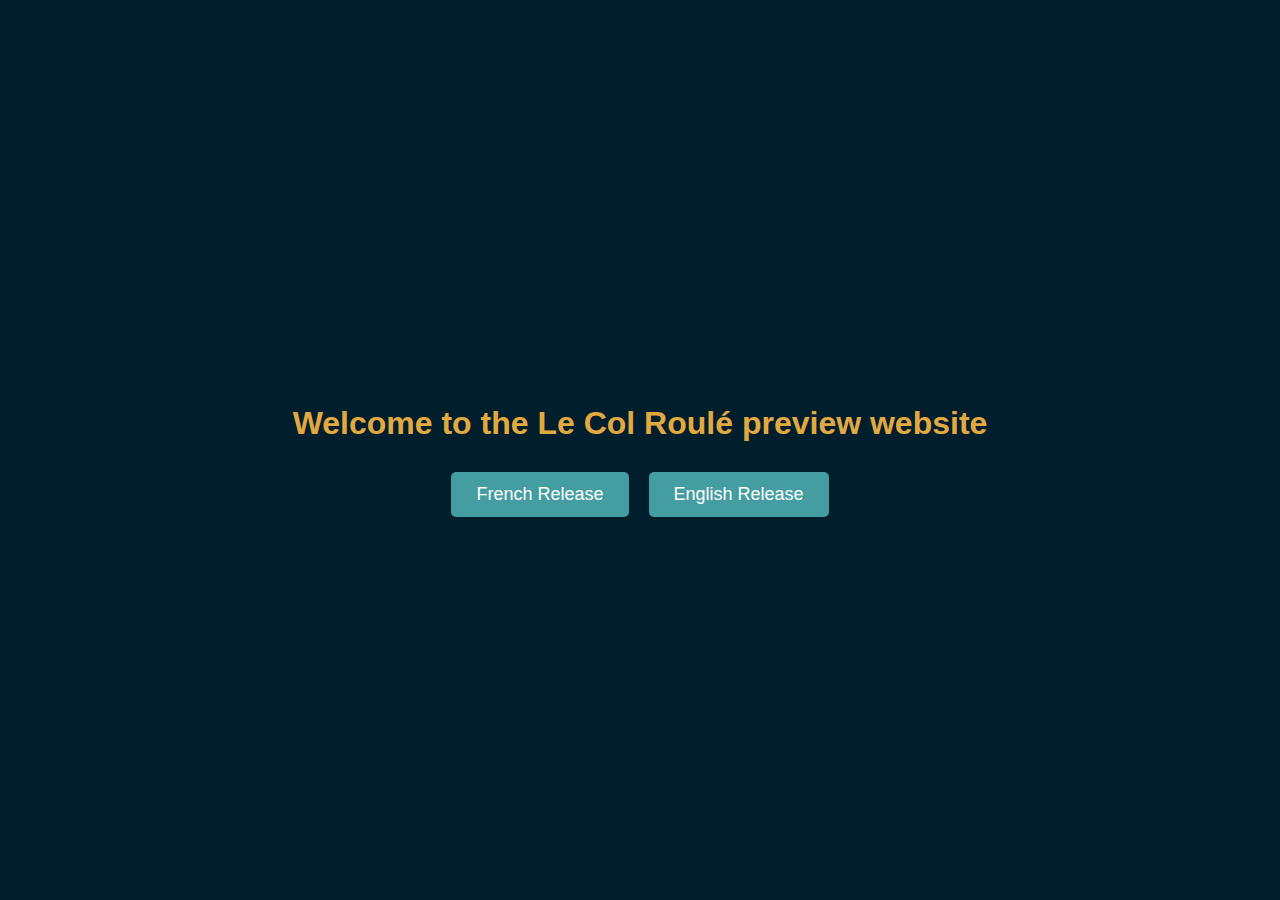
<file: index.html>
<!DOCTYPE html>
<html lang="en">
  <head>
    <meta charset="UTF-8" />
    <meta
      name="viewport"
      content="width=device-width, initial-scale=1.0" />
    <title>Le Col Roulé Preview</title>
    <style>
      body {
        font-family: Arial, sans-serif;
        display: flex;
        flex-direction: column;
        justify-content: center;
        align-items: center;
        min-height: 100vh;
        margin: 0;
        background-color: rgb(1, 30, 45);
        color: rgb(254, 253, 253);
      }
      h1 {
        color: rgb(227, 169, 65);
        margin-bottom: 30px;
      }
      .button-container {
        display: flex;
        gap: 20px;
      }
      .button {
        display: inline-block;
        padding: 12px 25px;
        font-size: 18px;
        color: rgb(254, 253, 253);
        background-color: rgb(68, 158, 161);
        border: none;
        border-radius: 5px;
        text-decoration: none;
        cursor: pointer;
        transition: background-color 0.3s ease;
      }
      .button:hover {
        background-color: rgb(227, 169, 65);
      }
    </style>
  </head>
  <body>
    <h1>Welcome to the Le Col Roulé preview website</h1>
    <div class="button-container">
      <a
        href="./fr/"
        class="button"
        >French Release</a
      >
      <a
        href="./en/"
        class="button"
        >English Release</a
      >
    </div>
  </body>
</html>
</file>
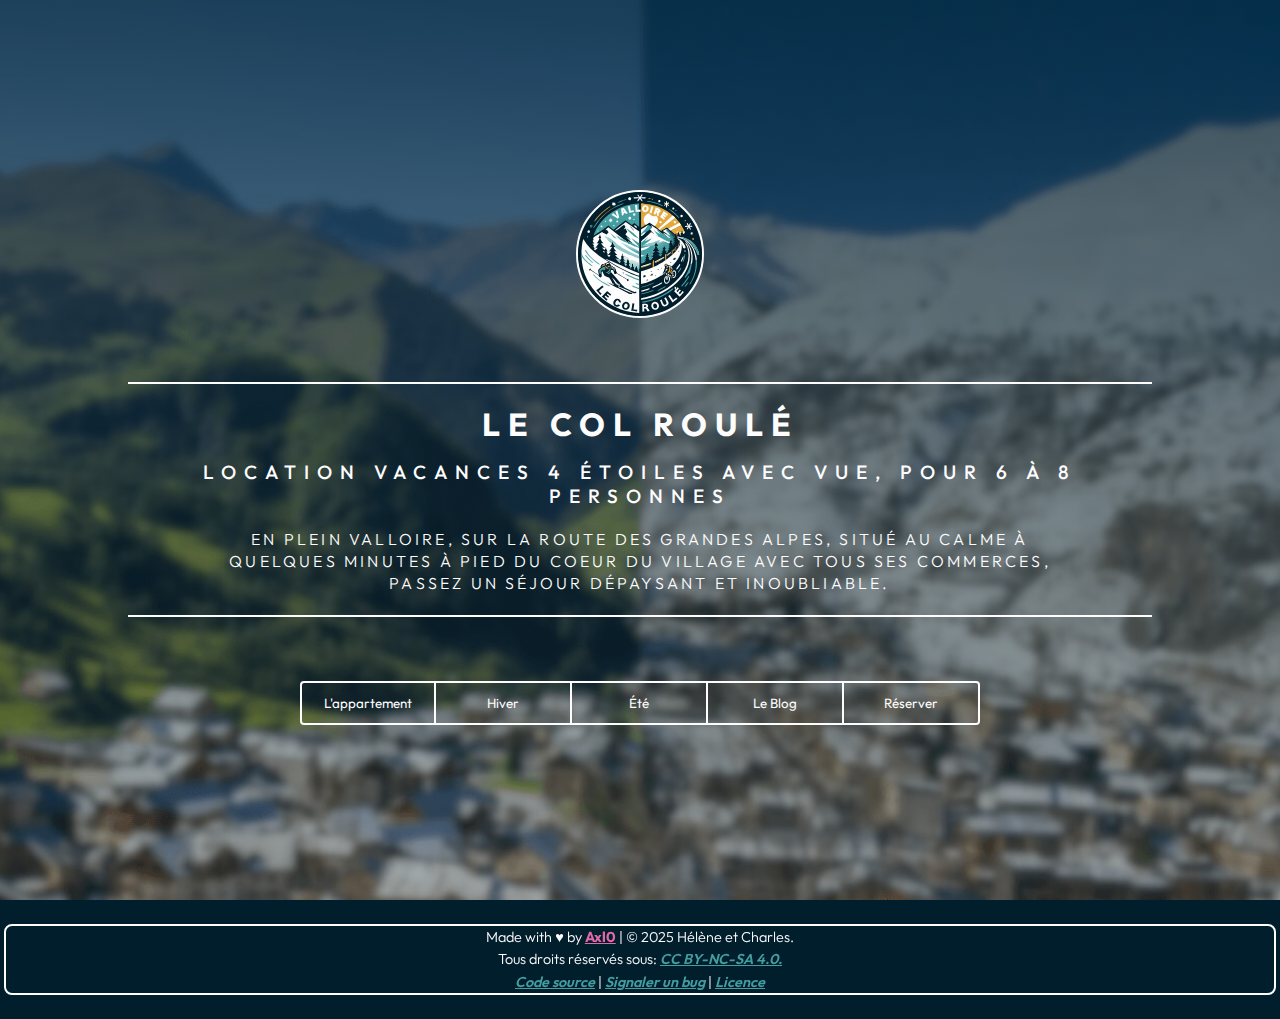
<file: fr/index.html>
<!DOCTYPE html>
<html>
  <head>
    <!-- === Search Engine Optimization (SEO) === -->
    <meta
      property="og:locale"
      content="fr_FR" />
    <meta
      name="keywords"
      content="Location, Vacances, Appartement, Hébergement, Ski, Vélo, Cyclisme, VTT, Gravel, Snowboard, Randonnée, Savoie, Alpes, Maurienne, Col du Galibier, Col du Télégraphe, Valloire, Vallée d'Or, 3 Vallées, Trois Vallées, Val-Thorens, Orelle" />
    <link
      rel="canonical"
      href="https://www.lecolroule.fr/valloire/" />

    <!-- === Essential meta === -->
    <meta charset="UTF-8" />
    <meta
      http-equiv="X-UA-Compatible"
      content="IE=edge" />
    <meta
      name="viewport"
      content="width=device-width, initial-scale=1.0, user-scalable=no" />

    <!-- === Page title & description === -->
    <title>Le Col Roulé — Valloire</title>
    <meta
      name="description"
      content="Appartement 4 étoiles avec vue pour 8 à Valloire, dans les Alpes Françaises." />

    <!-- === Favicons (ICO fallback + modern SVG) === -->
    <link
      rel="icon"
      href="./favicon.ico"
      sizes="any" />
    <link
      rel="icon"
      href="./favicon.svg"
      type="image/svg+xml" />

    <!-- === Apple touch icon (iOS home‑screen shortcut) === -->
    <link
      rel="apple-touch-icon"
      href="/assets/img/logo.png" />

    <!-- === Theme colour (Chrome/Android UI) === -->
    <meta
      name="theme-color"
      content="#439FA0" />

    <!-- === Open Graph (rich link previews) === -->
    <meta
      property="og:title"
      content="Le Col Roulé - Location vacances appartement ski / montagne à Valloire" />
    <meta
      property="og:description"
      content="Appartement en duplex 4 étoiles avec vue pour 6 à 8 personnes à Valloire en Maurienne (Savoie), dans les Alpes Françaises, sur la Route des Grandes Alpes, et à 35 minutes du domaine skiable des 3 Vallées (Val-Thorens)." />
    <meta
      property="og:image"
      content="/assets/images/hero.jpg" />
    <meta
      property="og:url"
      content="https://www.lecolroule.fr/valloire/" />
    <meta
      property="og:type"
      content="website" />

    <!-- === Twitter Card === -->
    <meta
      name="twitter:card"
      content="summary_large_image" />
    <meta
      name="twitter:site"
      content="@LeColRoule" />
    <meta
      name="twitter:title"
      content="Le Col Roulé" />
    <meta
      name="twitter:description"
      content="Votre escapade parfaite à la montagne — appartement en duplex 4 étoiles, vue imprenable, réservation facile." />
    <meta
      name="twitter:image"
      content="/assets/images/hero.jpg" />

    <!-- === Stylesheet (single entry point) === -->
    <link
      rel="stylesheet"
      href="./stylesheet/main.css" />
  </head>
  <body>
    <!-- Hero  -->
    <div class="page">
      <img
        src="assets/images/logo.svg"
        alt="Le Col Roulé Logo"
        class="logo" />
      <div class="hero">
        <div class="hero-title">
          <h1 id="title">Le&nbsp;Col&nbsp;Roulé</h1>
          <subtitle>
            Location vacances 4 étoiles avec vue, pour 6 à 8 personnes
          </subtitle>
        </div>
        <div class="hero-paragraph">
          <p>
            En plein Valloire, sur la Route des Grandes Alpes, situé au calme à
            quelques minutes à pied du coeur du village avec tous ses commerces,
            passez un séjour dépaysant et inoubliable.
          </p>
        </div>
      </div>
      <div class="review-carousel">
        <!-- TODO: Implement review carousel -->
      </div>
      <div class="button-row">
        <a href="/appartement">
          <button class="leftmost">L'appartement</button>
        </a>
        <a href="/appartement-ski">
          <button>Hiver</button>
        </a>
        <a href="/appartement-rando-velo">
          <button>Été</button>
        </a>
        <a href="/blog">
          <button>Le blog</button>
        </a>
        <a href="/contact-reservation">
          <button class="rightmost">Réserver</button>
        </a>
      </div>
      <div class="button-column">
        <a href="/appartement">
          <button class="topmost">L'appartement</button>
        </a>
        <a href="/appartement-ski">
          <button>Hiver</button>
        </a>
        <a href="/appartement-rando-velo">
          <button>Été</button>
        </a>
        <a href="/blog">
          <button>Le blog</button>
        </a>
        <a href="/contact-reservation">
          <button class="bottommost">Réserver</button>
        </a>
      </div>
    </div>
    <div class="footer-section">
      <div class="footer">
        <p>
          Made with &hearts; by
          <a
            style="color: #e069a9; font-weight: bold"
            href="https://github.com/Axl0-Fr"
            >Axl0</a
          >
          | &copy; 2025 Hélène et Charles.<br />
          Tous droits réservés sous:
          <a
            class="footer-link"
            href="https://creativecommons.org/licenses/by-nc-sa/4.0/"
            >CC BY-NC-SA 4.0.</a
          >
          <br />
          <a
            class="footer-link"
            href="https://github.com/Axl0-Fr/lcr-website"
            >Code source</a
          >
          |
          <a
            class="footer-link"
            href="https://github.com/Axl0-Fr/lcr-website/issues"
            >Signaler un bug</a
          >
          |
          <a
            class="footer-link"
            href="https://github.com/Axl0-Fr/lcr-website/blob/main/LICENSE"
            >Licence</a
          >
        </p>
      </div>
    </div>
  </body>
</html>
</file>
<file: fr/stylesheet/main.css>
/* Content imports */
@import url("https://fonts.googleapis.com/css2?family=Outfit:wght@100..900&display=swap");

/* Style imports */
@import "./base.css";
@import "./layout.css";
@import "./components.css";
</file>
